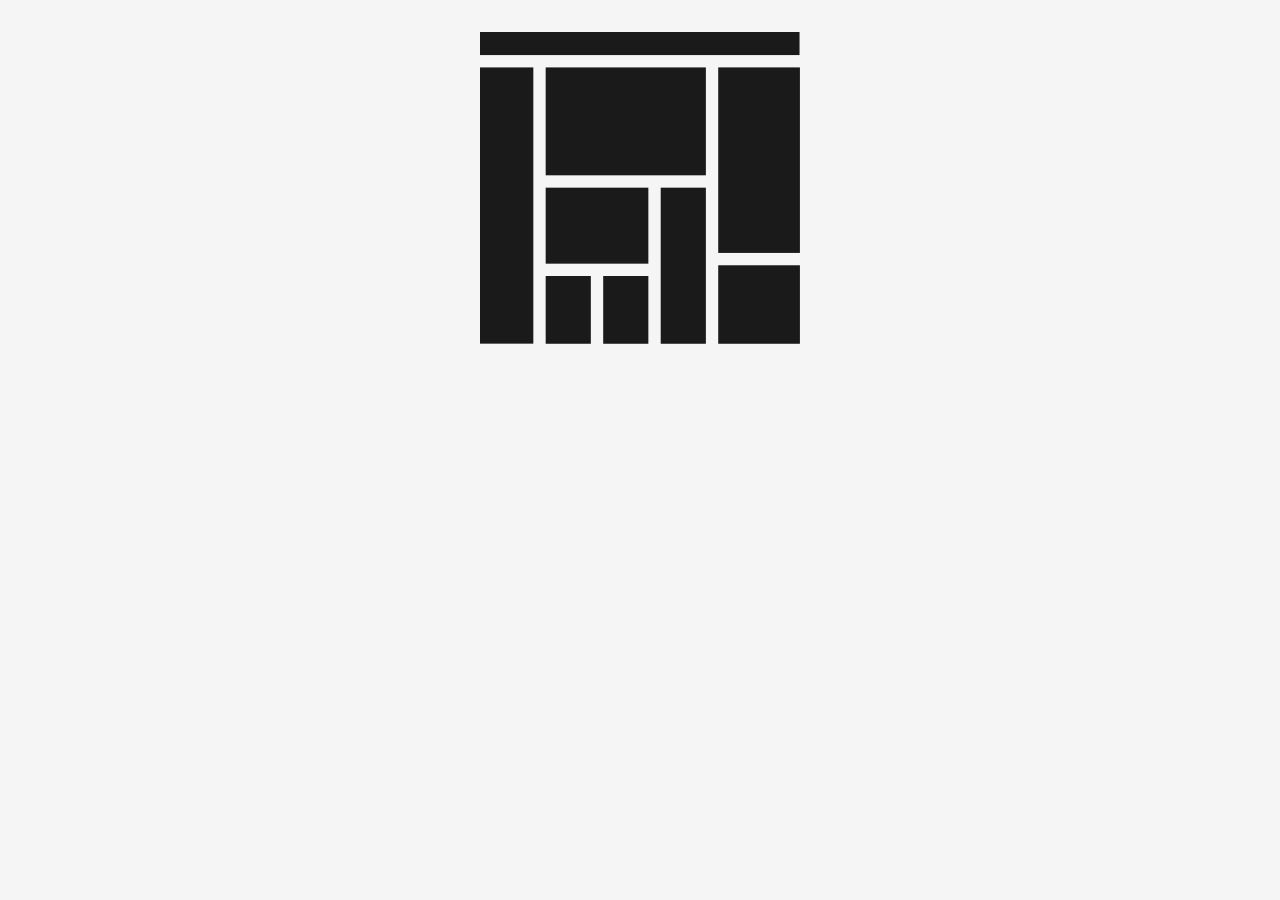
<file: index.html>
<!DOCTYPE html>
<html lang="it">
<head>
  <meta charset="UTF-8">
  <meta name="viewport" content="width=device-width, initial-scale=1.0">
  <title>Logo Rita Maria — Animazione</title>
  <link rel="stylesheet" href="styles.css">
</head>
<body>
  <header class="logo-header">
    <svg
      id="logo"
      viewBox="0 0 3064 2986"
      xmlns="http://www.w3.org/2000/svg"
      aria-label="Logo Rita Maria animato"
    >
      <rect id="block-1" x="0" y="0" width="3063.24" height="220.919" fill="#1a1a1a"/>
      <rect id="block-2" x="0" y="339.15" width="510.589" height="2645.98" fill="#1a1a1a"/>
      <rect id="block-3" x="628.82" y="2336.49" width="432.484" height="648.635" fill="#1a1a1a"/>
      <rect id="block-4" x="628.82" y="1490.55" width="983.2" height="727.709" fill="#1a1a1a"/>
      <rect id="block-5" x="628.82" y="339.15" width="1533.91" height="1033.17" fill="#1a1a1a"/>
      <rect id="block-6" x="2280.97" y="339.15" width="782.268" height="1776.23" fill="#1a1a1a"/>
      <rect id="block-7" x="2280.97" y="2233.61" width="782.268" height="751.513" fill="#1a1a1a"/>
      <rect id="block-8" x="1179.54" y="2336.49" width="432.484" height="648.635" fill="#1a1a1a"/>
      <rect id="block-9" x="1730.25" y="1490.55" width="432.484" height="1494.58" fill="#1a1a1a"/>
    </svg>
  </header>

  <script src="https://cdn.jsdelivr.net/npm/gsap@3.12.5/dist/gsap.min.js"></script>
  <script src="animation.js"></script>
</body>
</html>
</file>
<file: styles.css>
*,
*::before,
*::after {
  box-sizing: border-box;
}

body {
  margin: 0;
  min-height: 100vh;
  display: flex;
  align-items: flex-start;
  justify-content: center;
  padding: 2rem;
  background: #f5f5f5;
  font-family: system-ui, sans-serif;
}

.logo-header {
  width: 100%;
  max-width: 320px;
}

#logo {
  display: block;
  width: 100%;
  height: auto;
  overflow: visible;
}
</file>
